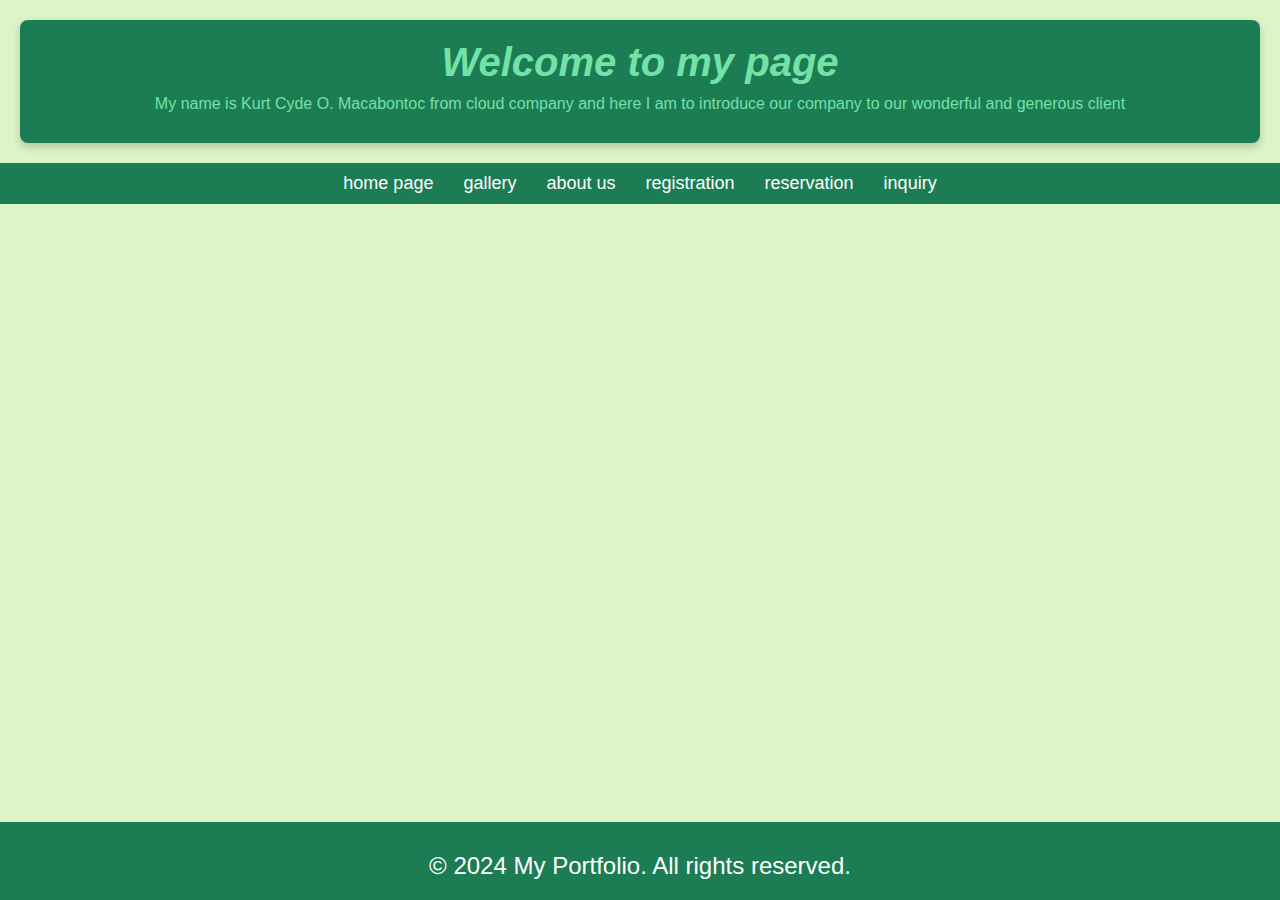
<file: index.html>
<!DOCTYPE html>
<html lang="en">
<head>
    <meta charset="UTF-8">
    <meta name="viewport" content="width=device-width, initial-scale=1.0">
    <title>Document</title>
    <link rel="stylesheet" href="style.css">
    
</head>
<body>
    <header>
        <h1><em><center>Welcome to my page</center></em></h1>
        <p><center>My name is Kurt Cyde O. Macabontoc from cloud company and here I am to introduce
            our company to our wonderful and generous client</center>
        </p>
    </header>

    <nav>
        <ul>
            <li><a href="index.html"> home page</a> </li>
            <li><a href="gallery.html"> gallery</a> </li>
            <li><a href="about us.html"> about us</a> </li>
            <li><a href="registration.html"> registration</a> </li>
            <li><a href="reservation.html"> reservation </a> </li>
            <li><a href="inquiry.html"> inquiry </a> </li>
        </ul>
    </nav>
    <footer>
        <div class="container">
            <p>&copy; 2024 My Portfolio. All rights reserved.</p>
        </div>
    </footer>

</body>
</html>
</file>
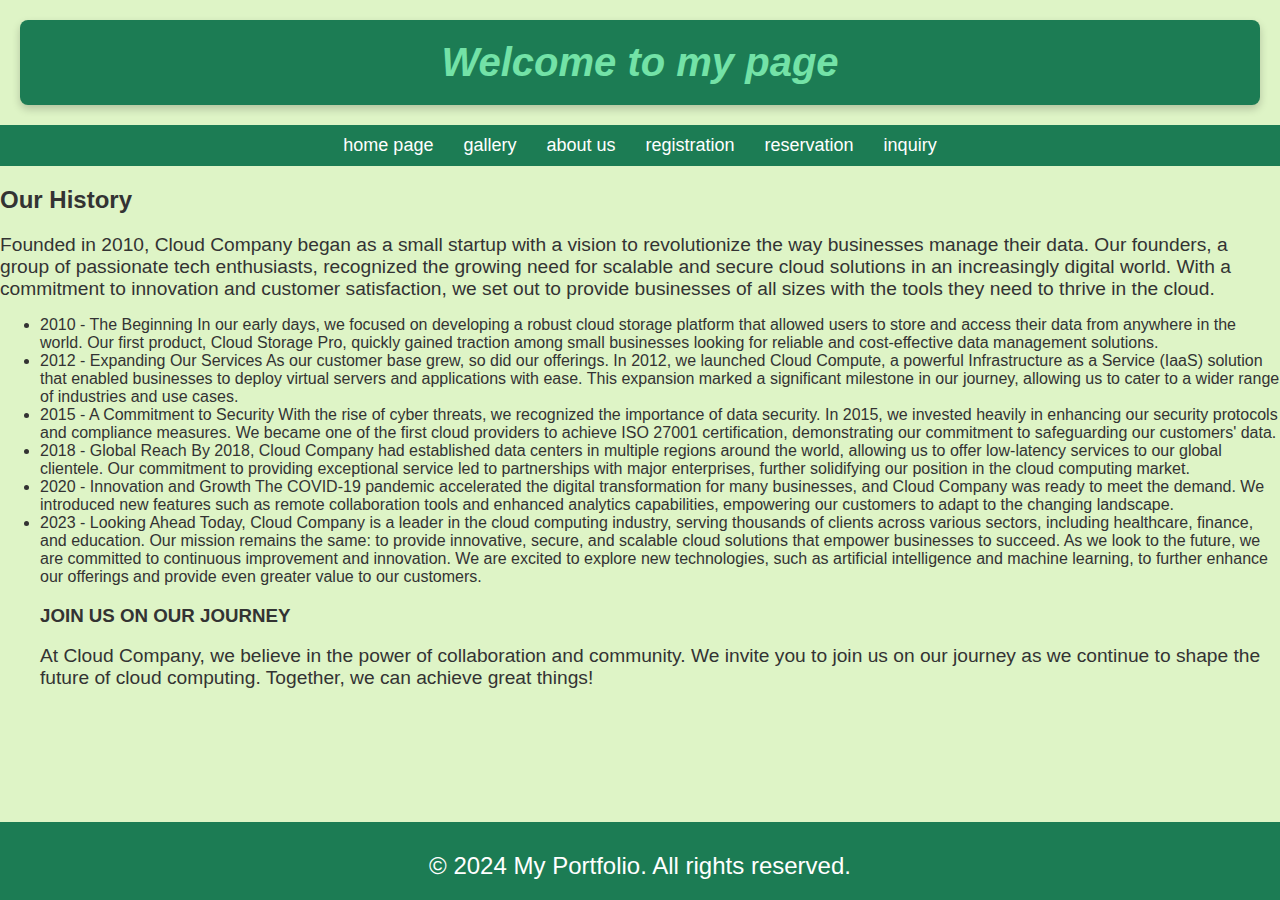
<file: about us.html>
<!DOCTYPE html>
<html lang="en">
<head>
    <meta charset="UTF-8">
    <meta name="viewport" content="width=device-width, initial-scale=1.0">
    <title>Document</title>
    <link rel="stylesheet" href="style.css">
</head>
<body>
    <header>
        <h1><em><center>Welcome to my page</center></em></h1>
        
    </header>

    
        <nav>
            <ul>
                <li><a href="index.html"> home page</a> </li>
                <li><a href="gallery.html"> gallery</a> </li>
                <li><a href="about us.html"> about us</a> </li>
                <li><a href="registration.html"> registration</a> </li>
                <li><a href="reservation.html"> reservation </a> </li>
                <li><a href="inquiry.html"> inquiry </a> </li>
            </ul>
        </nav>

        <main>
            <h2>Our History</h2>
            <p>Founded in 2010, Cloud Company began as a small startup with a vision to revolutionize the way businesses manage their data. Our founders, a group of passionate tech enthusiasts, recognized the growing need for scalable and secure cloud solutions in an increasingly digital world. With a commitment to innovation and customer satisfaction, 
                we set out to provide businesses of all sizes with the tools they need to thrive in the cloud.</p>
            <ul>
                <li>2010 - The Beginning 
                    In our early days, we focused on developing a robust cloud storage platform that allowed users to store and 
                    access their data from anywhere in the world.
                    Our first product, Cloud Storage Pro, quickly gained traction among small businesses 
                    looking for reliable and cost-effective data management solutions.</li>
                <li>2012 - Expanding Our Services
                        As our customer base grew, so did our offerings. In 2012, we launched Cloud Compute, 
                        a powerful Infrastructure as a Service (IaaS) solution that enabled businesses to deploy virtual servers and applications with ease.
                        This expansion marked a significant milestone in our journey, allowing us to cater to a wider range of industries and use cases.
                </li>
                <li>2015 - A Commitment to Security
                        With the rise of cyber threats, we recognized the importance of data security. In 2015,
                        we invested heavily in enhancing our security protocols and compliance measures. We
                        became one of the first cloud providers to achieve ISO 27001 certification,
                        demonstrating our commitment to safeguarding our customers' data.
                </li>
                
                <li>2018 - Global Reach
                    By 2018, Cloud Company had established data centers in multiple regions around the
                    world, allowing us to offer low-latency services to our global clientele. Our commitment
                    to providing exceptional service led to partnerships with major enterprises, further
                    solidifying our position in the cloud computing market.
                </li>
                    
                <li>2020 - Innovation and Growth
                    The COVID-19 pandemic accelerated the digital transformation for many businesses,
                    and Cloud Company was ready to meet the demand. We introduced new features such
                    as remote collaboration tools and enhanced analytics capabilities, empowering our
                    customers to adapt to the changing landscape.
                </li>

                <li>2023 - Looking Ahead
                    Today, Cloud Company is a leader in the cloud computing industry, serving thousands
                    of clients across various sectors, including healthcare, finance, and education. Our
                    mission remains the same: to provide innovative, secure, and scalable cloud solutions
                    that empower businesses to succeed.

                    As we look to the future, we are committed to continuous improvement and innovation.
                    We are excited to explore new technologies, such as artificial intelligence and machine
                    learning, to further enhance our offerings and provide even greater value to our
                    customers.
                </li>

                <h3>JOIN US ON OUR JOURNEY </h3>
                    <p> At Cloud Company, we believe in the power of collaboration and community. We invite
                    you to join us on our journey as we continue to shape the future of cloud computing.
                    Together, we can achieve great things!
                    </p>
                

            </ul>
    
        </main>

        <footer>
            <div class="container">
                <p>&copy; 2024 My Portfolio. All rights reserved.</p>
            </div>
        </footer>
</body>
</html>
</file>
<file: style.css>
body {
    font-family: Arial, sans-serif;
    background-color: #def4c6;
    color: #333;
    margin: 0;
    padding: 0;
    display: flex;
    flex-direction: column;
    min-height: 100vh; 
}

header {
    background-color: #1c7c54;
    color: #73e2a7;
    padding: 20px;
    text-align: center;
    border-radius: 8px;
    box-shadow: 0 4px 8px rgba(0, 0, 0, 0.2);
    margin: 20px;
    flex: 0 0 auto; 
}
nav {
    background-color: #1c7c54; 
    padding: 10px 0;
}
nav ul {
    list-style-type: none; 
    padding: 0; 
    margin: 0; 
    display: flex; 
    justify-content: center; 

}

nav li {
    margin: 0 15px; 
}

nav a {
    color: white; 
    text-decoration: none; 
    font-size: 18px; 
}

nav a:hover {
    text-decoration: underline; 
}

h1 {
    font-size: 2.5em;
    margin: 0;
}

p {
    font-size: 1.2em;
    margin: 10px 0 0;
}
footer {
    background-color: #1c7c54;
    text-align: center;
    padding: 20px 0;
    color: white;
    font-size: 20px;
    margin-top: auto; 
}
</file>
